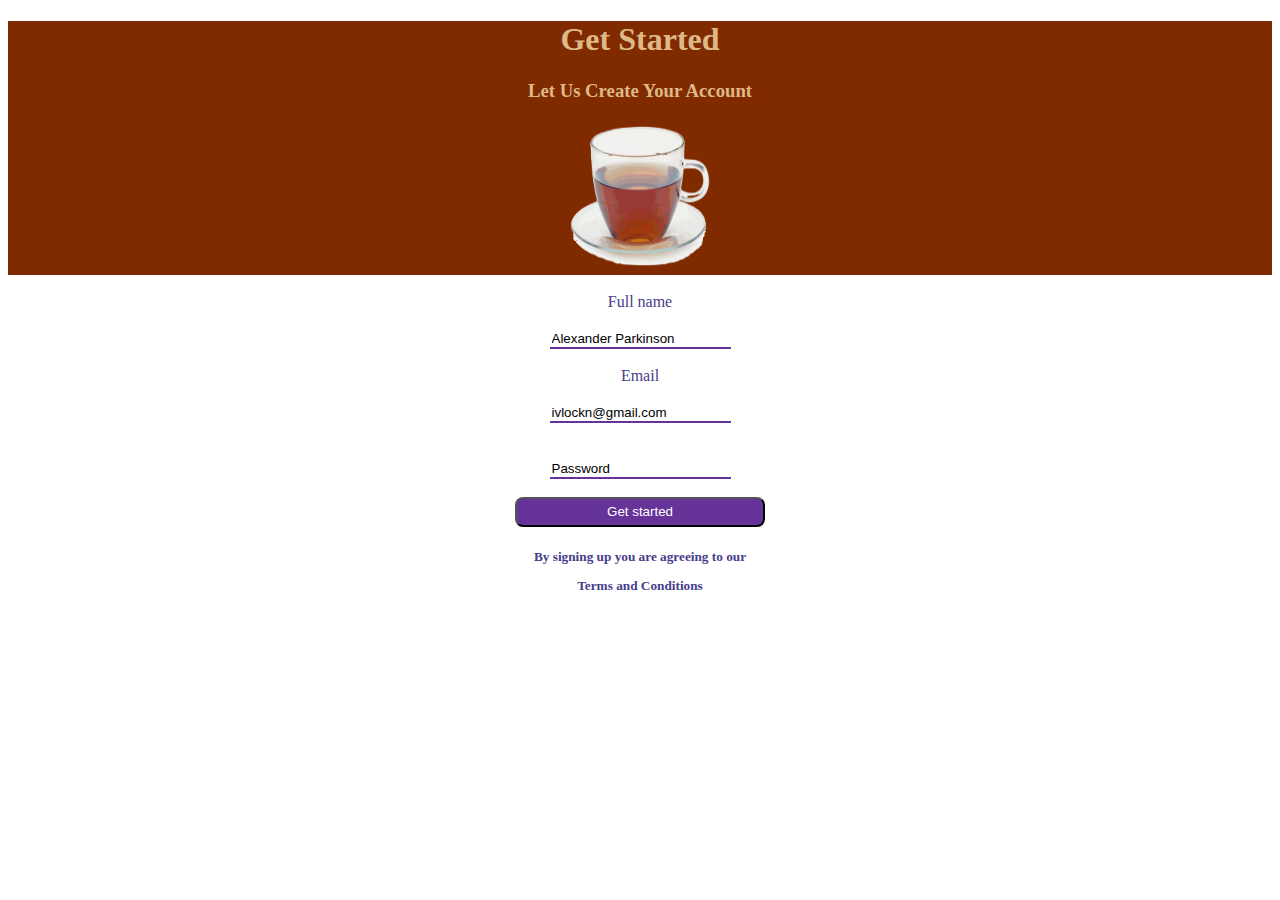
<file: external/index.html>
<!DOCTYPE html>
<html lang="en">
<head>
    <meta charset="UTF-8">
    <meta http-equiv="X-UA-Compatible" content="IE=edge">
    <meta name="viewport" content="width=device-width, initial-scale=1.0">
    <title>Document</title>
    <link rel="stylesheet" href="stylesheet.css">

    
</head>


<body>
    <!--p style="background-image: url('');"-->
       <header> <h1>Get Started</h1>
        <h3 >Let Us Create Your Account</h3>
         <img src="tea.png" alt="error">
         </header>
   
        
     <br>  
      Full name
      <br><br>
      <input type="text" name="" value="Alexander Parkinson">
  
      <br><br>
      Email 
      <br><br>
      <input type="text" name="" value="ivlockn@gmail.com">
   <br><br><br>
   <input type="text" name="" value="Password" >
   
   
    
    <br><br>

    <button> Get started </button>


    <h5> By signing up you are agreeing to our
       <p> Terms and Conditions</p>
    </h5>
    
</body>
</html>
</file>
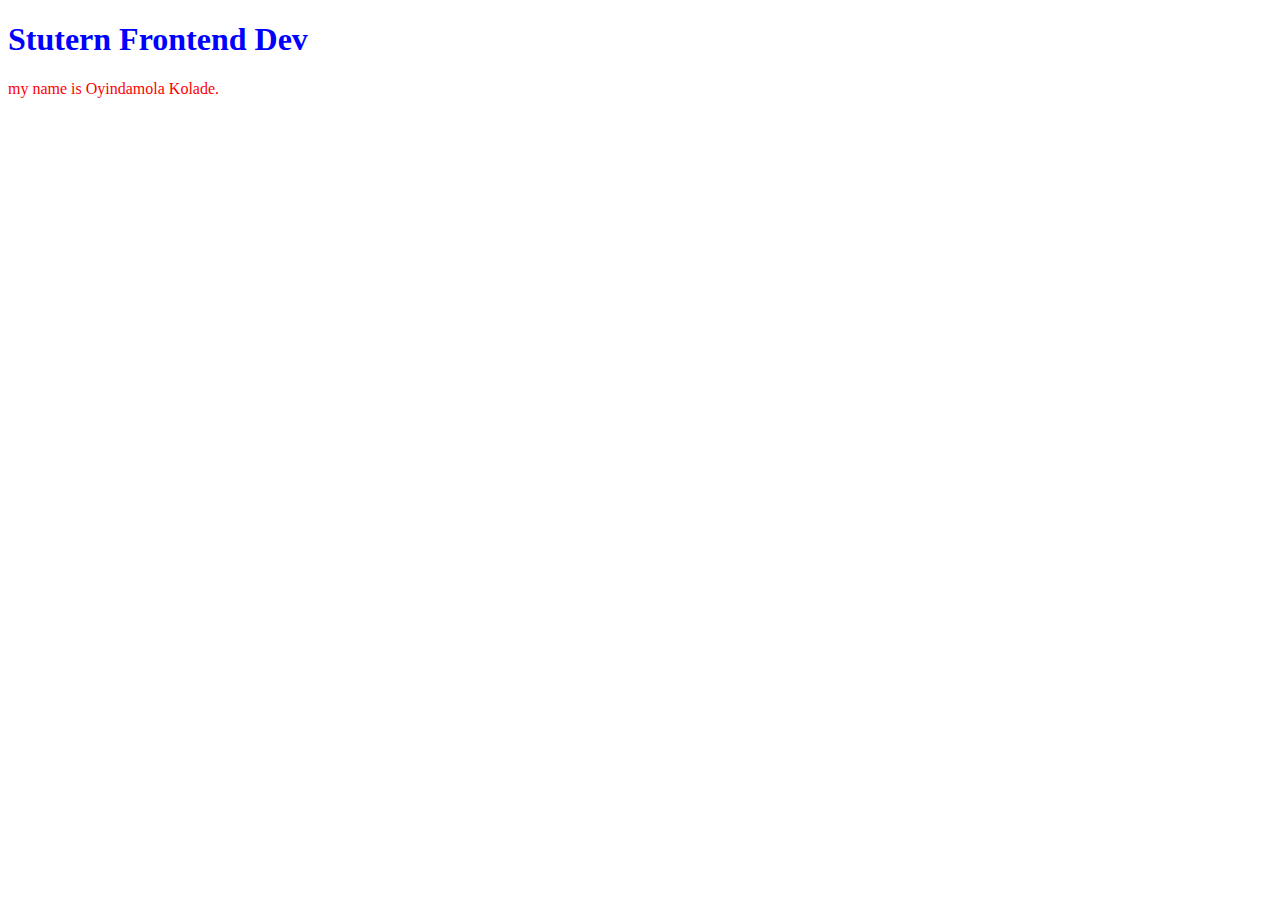
<file: inline/index.html>
<!DOCTYPE html>
<html lang="en">
<head>
    <meta charset="UTF-8">
    <meta http-equiv="X-UA-Compatible" content="IE=edge">
    <meta name="viewport" content="width=device-width, initial-scale=1.0">
    <title>Document</title>
</head>
<body>
    <h1 style="color:blue;">Stutern Frontend Dev</h1>

<p style="color:red;">my name is Oyindamola Kolade.</p>
</body>
</html>
</file>
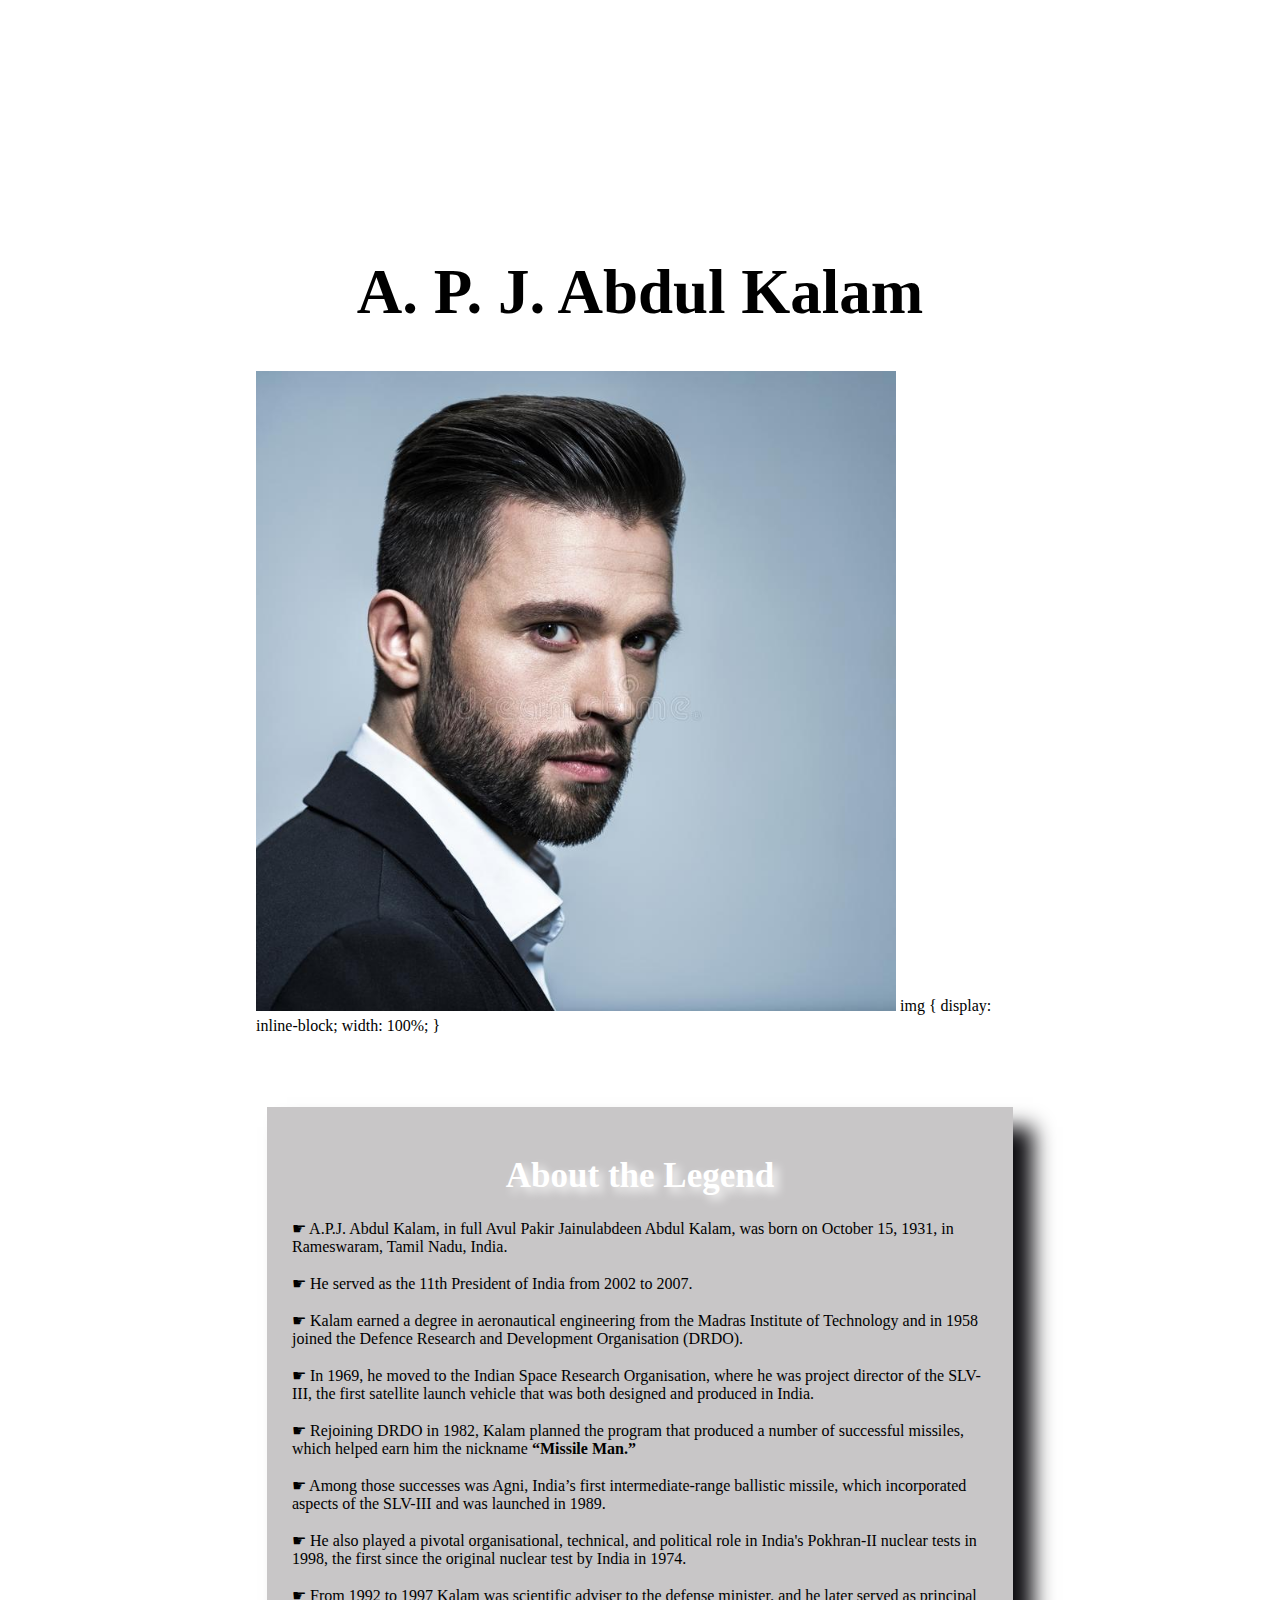
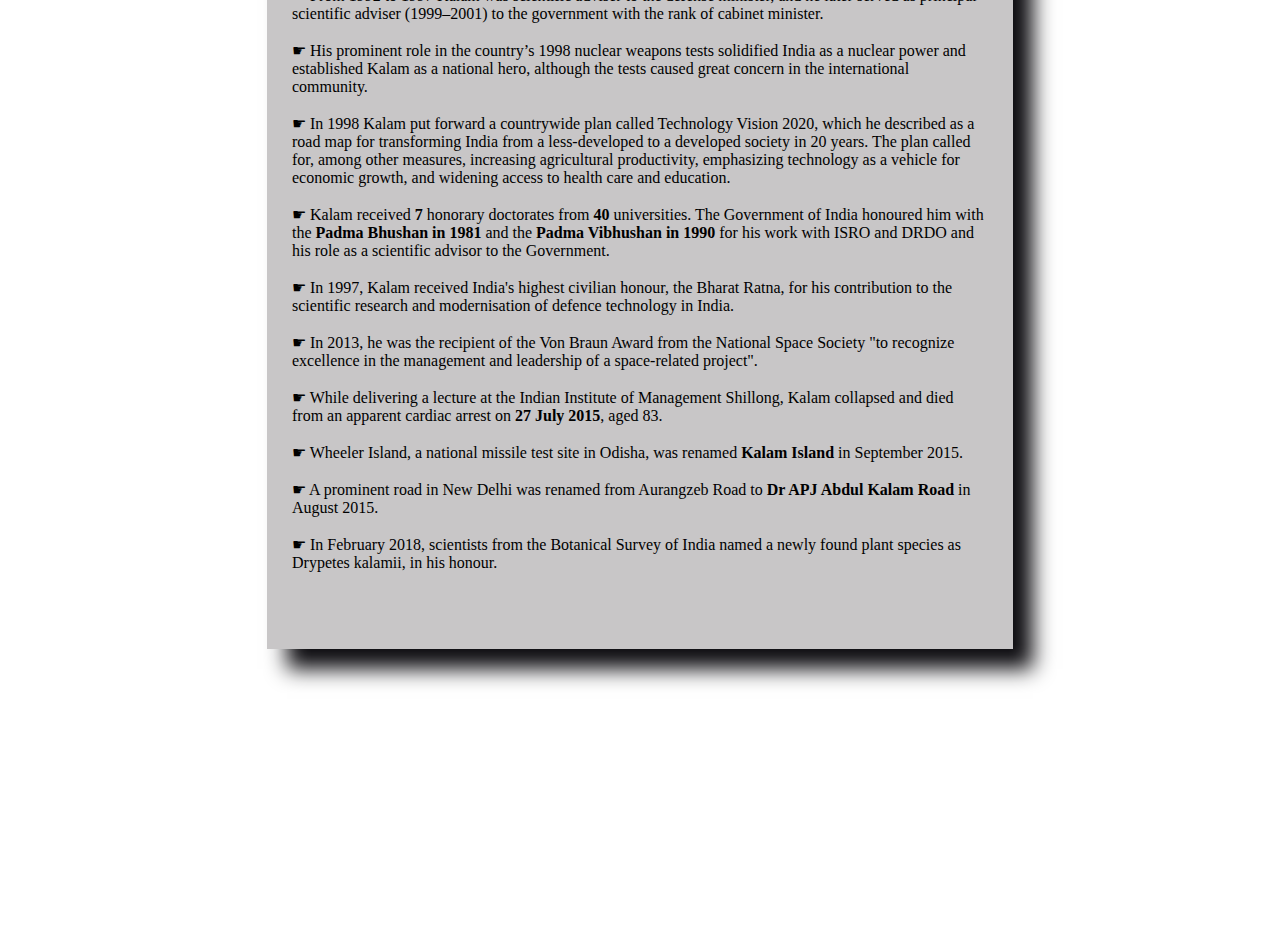
<file: internal/index.html>
<!DOCTYPE html>

<html lang="en"><head><meta http-equiv="Content-Type" content="text/html; charset=UTF-8">
    <style>
 
 body {
            background-color: white;
            margin: 20%;
        }

        #title {
            text-align: center;
            text-shadow: 5px 5px 10px white;
            font-size: 7vh;
        }
        h1.title-APJ {
            font-size: 35px;
            color: white;
            text-align: center;
            text-shadow: 5px 5px 10px white;
        }
       
        #caption {
            font-size: 18px;
            font-family: Gill Sans;
            color: white;
        }
 
        
        div#tribute-data {
            background-color: rgba(35, 27, 33, 0.25);
            box-shadow: 20px 20px 20px #0e0d11;
            font-family: Georgia;
            padding: 25px 25px;
            margin: 11px;
            margin-top: 50px;
        }
 
        
        
    
        #tribute-link {
            text-decoration: none;
            color: white;
        }
    </style>
</head>
 
<body="">
    <main id="main">
        
       
        <h1 id="title">
            A. P. J. Abdul Kalam
        </h1>

       
      
 
        <div id="img">
 
            
            <img src="./picture.jpg" width="" height="640px" id="image" alt="Error">
            img {
                display: inline-block;
                width: 100%;
            }
            <small id="caption">
                Great Indian scientist and
                politician who played a leading
                role in the development of India’s
                missile and nuclear weapons
                programs.
            </small>
        </div>
 
        <div id="tribute-data">
 
           
            <h1 class="title-APJ">
                About the Legend
            </h1>
 
             
 
<p>
                ☛ A.P.J. Abdul Kalam, in full
                Avul Pakir Jainulabdeen Abdul Kalam,
                was born on October 15, 1931, in
                Rameswaram, Tamil Nadu, India.
                
                <br><br>

                ☛ He served as the 11th President
                of India from 2002 to 2007.<br><br>
                ☛ Kalam earned a degree in
                aeronautical engineering from the
                Madras Institute of Technology and in
                1958 joined the Defence Research and
                Development Organisation (DRDO).
                
                <br><br>
                ☛ In 1969, he moved to the Indian
                Space Research Organisation, where he
                was project director of the SLV-III, the
                first satellite launch vehicle that was
                both designed and produced in India.

                <br><br> ☛ Rejoining DRDO in 1982,
                Kalam planned the program that produced
                a number of successful missiles, which
                helped earn him the nickname <strong>
                “Missile Man.”</strong>

                <br><br> ☛ Among those successes
                was Agni, India’s first intermediate-range
                ballistic missile, which incorporated
                aspects of the SLV-III and was launched
                in 1989.

                <br><br> ☛ He also played a
                pivotal organisational, technical,
                and political role in India's Pokhran-II
                nuclear tests in 1998, the first since
                the original nuclear test by India in 1974.
                <br><br> ☛ From 1992 to 1997 Kalam
                was scientific adviser to the defense
                minister, and he later served as principal
                scientific adviser (1999–2001) to the
                government with the rank of cabinet minister.

                <br><br> ☛ His prominent role in
                the country’s 1998 nuclear weapons tests
                solidified India as a nuclear power and
                established Kalam as a national hero,
                although the tests caused great concern
                in the international community.

                <br><br> ☛ In 1998 Kalam put
                forward a countrywide plan called
                Technology Vision 2020, which he described
                as a road map for transforming India from
                a less-developed to a developed society
                in 20 years. The plan called for, among
                other measures, increasing agricultural
                productivity, emphasizing technology as
                a vehicle for economic growth, and
                widening access to health care and
                education.

                <br><br> ☛ Kalam received <b>7</b>
                honorary doctorates from <b>40</b>
                universities. The Government of India
                honoured him with the <b>Padma Bhushan
                in 1981</b> and the <b>Padma Vibhushan
                in 1990</b> for his work with ISRO and
                DRDO and his role as a scientific advisor
                to the Government.
                <br><br> ☛ In 1997, Kalam received
                India's highest civilian honour, the
                Bharat Ratna, for his contribution to
                the scientific research and modernisation
                of defence technology in India.

                <br><br> ☛ In 2013, he was the
                recipient of the Von Braun Award from
                the National Space Society "to recognize
                excellence in the management and leadership
                of a space-related project".

                <br><br> ☛ While delivering a
                lecture at the Indian Institute of
                Management Shillong, Kalam collapsed and
                died from an apparent cardiac arrest on
                <b>27 July 2015</b>, aged 83.
                <br><br> ☛ Wheeler Island, a
                national missile test site in Odisha, was
                renamed <b>Kalam Island</b> in September
                2015.
                
                <br><br> ☛ A prominent road in
                New Delhi was renamed from Aurangzeb
                Road to <b>Dr APJ Abdul Kalam Road</b>
                in August 2015.
                <br><br> ☛ In February 2018,
                scientists from the Botanical Survey
                of India named a newly found plant
                species as Drypetes kalamii, in his
                honour.
                <br>
                <br>
                <br>
            </p>
 
 
        </div>
        <br>
      
    </main>

 
</body=>
</html>
</file>
<file: external/stylesheet.css>
header{
    background-color:#802A00 ;
    align-items: center;
    
}

h1{
    align-items: center;
    
    color:burlywood;
}
h3{
    color: burlywood;
}
img{
    width: 150px;
    height: 150px;
}

body {

    vertical-align: middle;
    text-align: center;
    color: darkslateblue;
    
}

button{
    background-color: rebeccapurple;
     color: white;
     width: 250px;
     height: 30px;
      border-radius: 8px;
}



input[type=text] {
    border: none;
    border-bottom: 2px solid rebeccapurple;
  }
</file>
